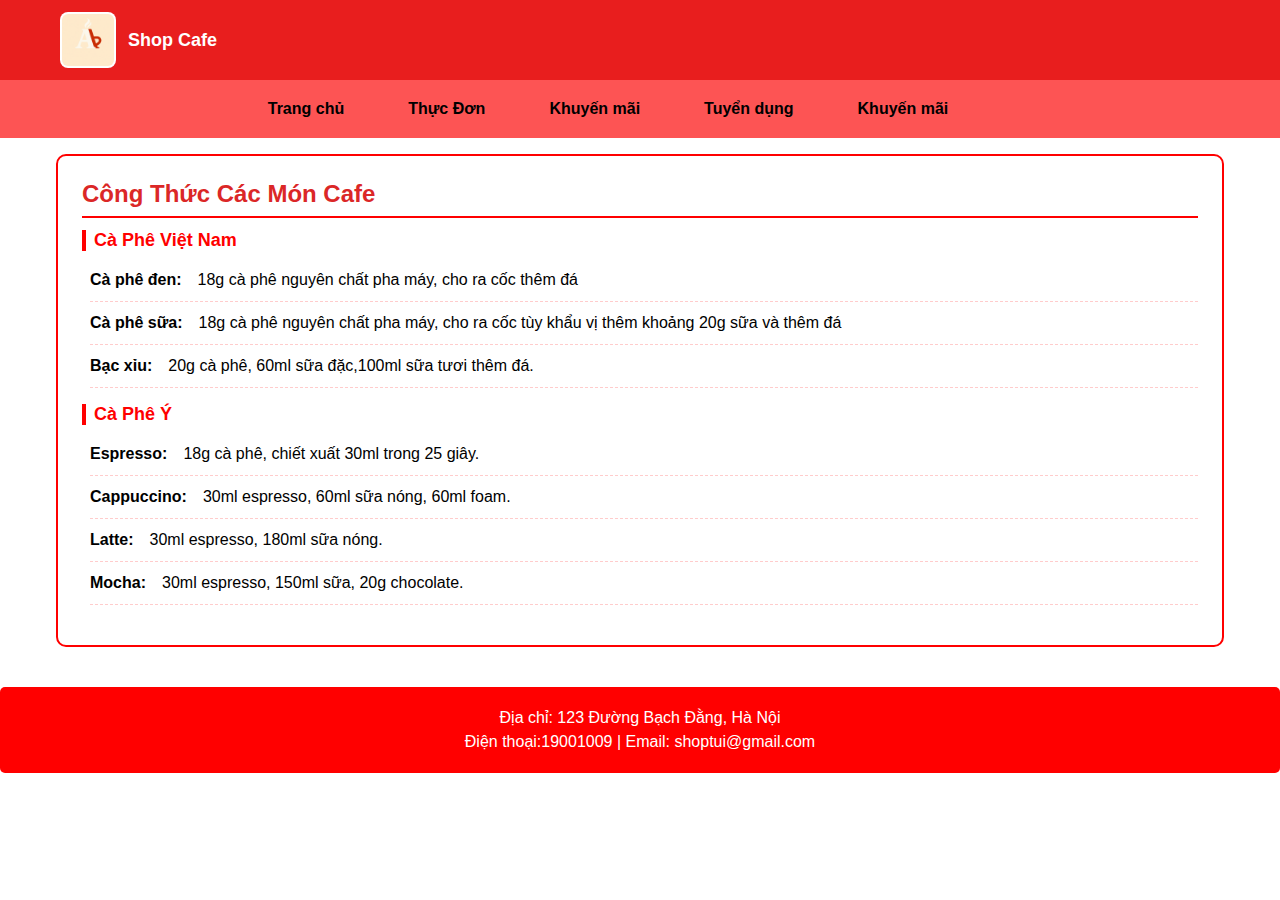
<file: congthuc.html>
<!DOCTYPE html>
<html lang="vi">
<head>
    <meta charset="UTF-8">
    <meta name="viewport" content="width=device-width, initial-scale=1.0">
    <title>Công Thức Cafe</title>
    <link rel="stylesheet" href="shop.css">
</head>
<body>
    <!-- Header -->
    <header>
        <div class="header-top">
            <img src="avt.jpg" alt="" class="logo" onerror="this.style.display='none'">
            <span class="brand-name">Shop Cafe</span>
        </div>
    </header>

    <!-- Navigation -->
    <nav>
        <ul>
            <li><a href="shopcf.html">Trang chủ</a></li>
            <li><a href="shopcf.html">Thực Đơn</a></li>
            <li><a href="uudai.html">Khuyến mãi</a></li>
            <li><a href="tuyennv.html">Tuyển dụng</a></li>
            <li><a href="uudai.html">Khuyến mãi</a></li>
            <li><a href=""></a></li>
        </ul>
    </nav>

    <!-- Nội dung công thức -->
    <main>
        <section class="menu-section">
            <h2>Công Thức Các Món Cafe</h2>

            <div class="menu-category">
                <h3>Cà Phê Việt Nam</h3>
                <ul>
                    <li><strong>Cà phê đen:</strong>18g cà phê nguyên chất pha máy, cho ra cốc thêm đá</li>
                    <li><strong>Cà phê sữa:</strong>18g cà phê nguyên chất pha máy, cho ra cốc tùy khẩu vị thêm khoảng 20g sữa và thêm đá</li>
                    <li><strong>Bạc xỉu:</strong> 20g cà phê, 60ml sữa đặc,100ml sữa tươi thêm đá.</li>
                </ul>
            </div>

            <div class="menu-category">
                <h3>Cà Phê Ý</h3>
                <ul>
                    <li><strong>Espresso:</strong> 18g cà phê, chiết xuất 30ml trong 25 giây.</li>
                    <li><strong>Cappuccino:</strong> 30ml espresso, 60ml sữa nóng, 60ml foam.</li>
                    <li><strong>Latte:</strong> 30ml espresso, 180ml sữa nóng.</li>
                    <li><strong>Mocha:</strong> 30ml espresso, 150ml sữa, 20g chocolate.</li>
                </ul>
            </div>
        </section>
    </main>

    <!-- Footer -->
    <footer>
        <p>Địa chỉ: 123 Đường Bạch Đằng, Hà Nội</p>
        <p>Điện thoại:19001009 | Email: shoptui@gmail.com</p>
    </footer>
</body>

</html>
</file>
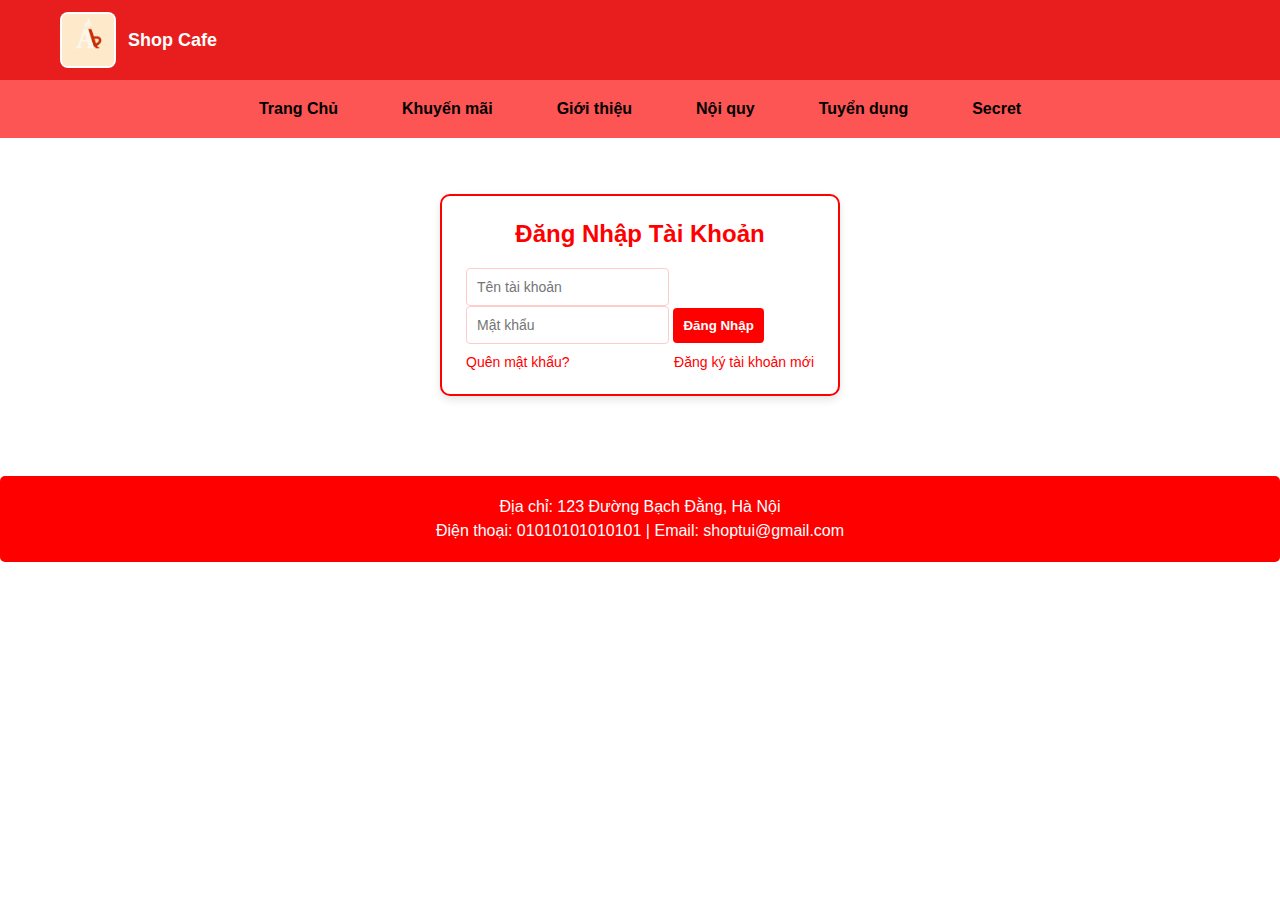
<file: dangnhap.html>
<!DOCTYPE html>
<html lang="vi">
<head>
    <meta charset="UTF-8">
    <meta name="viewport" content="width=device-width, initial-scale=1.0">
    <title>Đăng Nhập</title>
    <link rel="stylesheet" href="shop.css">
</head>
<body>
    <!-- Header -->
    <header>
        <div class="header-top">
            <img src="avt.jpg" alt="" class="logo" onerror="this.style.display='none'">
            <span class="brand-name">Shop Cafe</span>
        </div>
    </header>

    <!-- Navigation -->
    <nav>
        <ul>
            <li><a href="shopcf.html">Trang Chủ</a></li>
            <li><a href="uudai.html">Khuyến mãi</a></li>
            <li><a href="about.html">Giới thiệu</a></li>
            <li><a href="dieukhoan.html">Nội quy</a></li>
            <li><a href="tuyennv.html">Tuyển dụng</a></li>
            <li><a href="congthuc.html">Secret</a></li>
        </ul>
    </nav>

    <!-- Form đăng nhập -->
    <main>
        <div class="login-box">
            <h2>Đăng Nhập Tài Khoản</h2>
            
                <input type="text" name="username" placeholder="Tên tài khoản" required>
                <input type="password" name="password" placeholder="Mật khẩu" required>
                <button type="submit">Đăng Nhập</button>
            </form>
            <div class="login-actions">
                <a href="#">Quên mật khẩu?</a>
                <a href="#">Đăng ký tài khoản mới</a>
            </div>
        </div>
    </main>

    <!-- Footer -->
    <footer>
        <p>Địa chỉ: 123 Đường Bạch Đằng, Hà Nội</p>
        <p>Điện thoại: 01010101010101 | Email: shoptui@gmail.com</p>
    </footer>
</body>

</html>
</file>
<file: shop.css>
/* shop.css */
        /* Reset */
        * {
            margin: 0 ;
            padding: 0 ;
            box-sizing: border-box ;
            font-family: Arial, sans-serif ;
        }

        /* Header */
        header {
            background-color: #e81e1e ;
            color: #fff ;
        }

        /* Logo */
        .header-top {
            max-width: 1200px ;
            margin: 0 auto ;
            padding: 12px 20px ;
            display: flex ;
            align-items: center ;
            justify-content: flex-start ;
            gap: 12px;
        }

        .brand {
            display: flex ;
            align-items: center ;
            gap: 12px ;
        }

        .logo {
            width: 56px ;
            height: 56px ;
            object-fit: cover ;
            border-radius: 8px ;
            border: 2px solid rgba(255,255,255,0.85) ;
            background: #fff ;
        }

        .brand-name {
            color: #fff ;
            font-weight: bold ;
            font-size: 18px ;
        }

        .banner {
            background-image: url('img/avt.jpg') ;
            background-size: cover ;
            background-position: center ;
            height: 300px ;
            display: flex ;
            align-items: center ;
            justify-content: center ;
        }

        .banner h1 {
            font-size: 48px ;
            color: #000000 ;
        }

        /* Thanh điều hướng */
        nav {
            background-color: #fd5454 ;
            padding: 12px 0 ;
        }

        nav ul {
            list-style: none ;
            display: flex ;
            justify-content: center ;
            gap: 32px ;
        }

        nav ul li {
            position: relative ;
        }

        nav a {
            color: #000000 ;
            text-decoration: none ;
            font-weight: bold ;
            padding: 8px 16px ;
            border-radius: 4px ;
            transition: all 0.25s ease ;
            display: block ;
        }

        nav a:hover {
            background-color: #010101 ;
            color: #e52323 ;
        }

        /*  Menu Styles */
        .dropdown {
            position: absolute ;
            top: 100% ;
            left: 0 ;
            background-color: #fff ;
            border-radius: 4px ;
            padding: 8px 0 ;
            min-width: 220px ;
            display: none ;
            z-index: 1000 ;
        }

        nav li:hover .dropdown {
            display: block ;
        }

        .dropdown li {
            position: relative ;
        }

        .dropdown a {
            color: #ff0000 ;
            padding: 8px 12px ;
            display: block ;
        }

        .dropdown a:hover {
            background-color: #ffeeee ;
        }

        /* Submenu Styles */
        .submenu {
            position: absolute ;
            left: 100% ;
            top: 0 ;
            background-color: #fff ;
            border-radius: 4px ;
            padding: 8px 0 ;
            min-width: 200px ;
            display: none ;
        }

        .dropdown li:hover .submenu {
            display: block ;
        }

        /* Main Content Styles */
        main {
            padding: 16px;
            max-width: 1200px;
            margin: 0 auto ;
        }

        article {
            display: grid ;
            grid-template-columns: 1fr 1fr ;
            gap: 24px ;
        }

        /* Menu Section */
        .menu-section {
            background-color: #fff ;
            padding: 24px ;
            border-radius: 10px ;
            border: 2px solid #ff0000 ;
        }

        .menu-section h2 {
            color: #db2727 ;
            margin-bottom: 12px ;
            border-bottom: 2px solid #ff0000;
            padding-bottom: 8px ;
        }

        .menu-category {
            margin-bottom: 16px ;
        }

        .menu-category h3 {
            color: #ff0000 ;
            margin-bottom: 8px ;
            font-size: 18px ;
            padding-left: 8px ;
            border-left: 4px solid #ff0000 ;
        }

        .menu-category ul {
            list-style: none ;
            padding-left: 8px ;
        }

        .menu-category li {
            padding: 12px 0 ;
            border-bottom: 1px dashed #ffcccc ;
            transition: all 0.25s ease ;
            display: flex ;
            align-items: center ;
            gap: 16px;
        }

        .menu-category li:hover {
            padding-left: 12px ;
            color: #ff0000 ;
            background-color: #fff5f5 ;
        }

        .menu-item-img {
            width: 64px ;
            height: 64px ;
            border-radius: 8px ;
            object-fit: cover ;
            border: 1px solid #ffcccc ;
        }

        .menu-item-details {
            flex: 1 ;
            display: flex ;
            justify-content: space-between ;
            align-items: center ;
        }

        .menu-item-name {
            font-weight: bold ;
            font-size: 16px ;
        }

        .menu-item-price {
            color: #ff0000 ;
            font-weight: bold ;
            font-size: 15px ;
        }

        .order-form {
            background-color: #fff ;
            padding: 24px ;
            border-radius: 10px ;
        }

        form {
            display: flex ;
            flex-direction: column ;
            gap: 16px ;
        }

        /* Các thành phần trong form */
        form label {
            font-weight: bold ;
            color: #ff0000 ;
        }

        form input, form select, form textarea {
            padding: 8px ;
            border: 1px solid #ffcccc ;
            border-radius: 4px ;
            transition: all 0.2s ease ;
            font-size: 14px ;
        }

        form input:focus, form select:focus, form textarea:focus {
            border-color: #ff0000 ;
            outline: none ;
        }

        form button {
            background-color: #ff0000 ;
            color: white ;
            padding: 10px 16px ;
            border: none ;
            border-radius: 4px ;
            cursor: pointer ;
            font-weight: bold ;
            font-size: 15px ;
            transition: background-color 0.2s ease ;
            align-self: flex-start ;
        }

        form button:hover {
            background-color: #cc0000 ;
        }

        /* Footer Style */
        footer {
            background-color: #ff0000 ;
            color: #fff ;
            text-align: center ;
            padding: 16px ;
            margin-top: 24px ;
            border-radius: 5px ;
        }

        footer p {
            margin: 6px 0 ;
        }
         .login-box {
            max-width: 400px;
            margin: 40px auto;
            background-color: #fff;
            border: 2px solid #ff0000;
            border-radius: 10px;
            padding: 24px;
            box-shadow: 0 4px 8px rgba(0,0,0,0.1);
        }
        .login-box h2 {
            text-align: center;
            color: #ff0000;
            margin-bottom: 20px;
        }
        .login-box form {
            display: flex;
            flex-direction: column;
            gap: 16px;
        }
        .login-box input {
            padding: 10px;
            border: 1px solid #ffcccc;
            border-radius: 4px;
            font-size: 14px;
        }
        .login-box button {
            background-color: #ff0000;
            color: #fff;
            padding: 10px;
            border: none;
            border-radius: 4px;
            font-weight: bold;
            cursor: pointer;
            transition: background-color 0.3s ease;
        }
        .login-box button:hover {
            background-color: #cc0000;
        }
        .login-actions {
            display: flex;
            justify-content: space-between;
            margin-top: 10px;
        }
        .login-actions a {
            color: #ff0000;
            text-decoration: none;
            font-size: 14px;
        }
        .login-actions a:hover {
            text-decoration: underline;
        }
</file>
